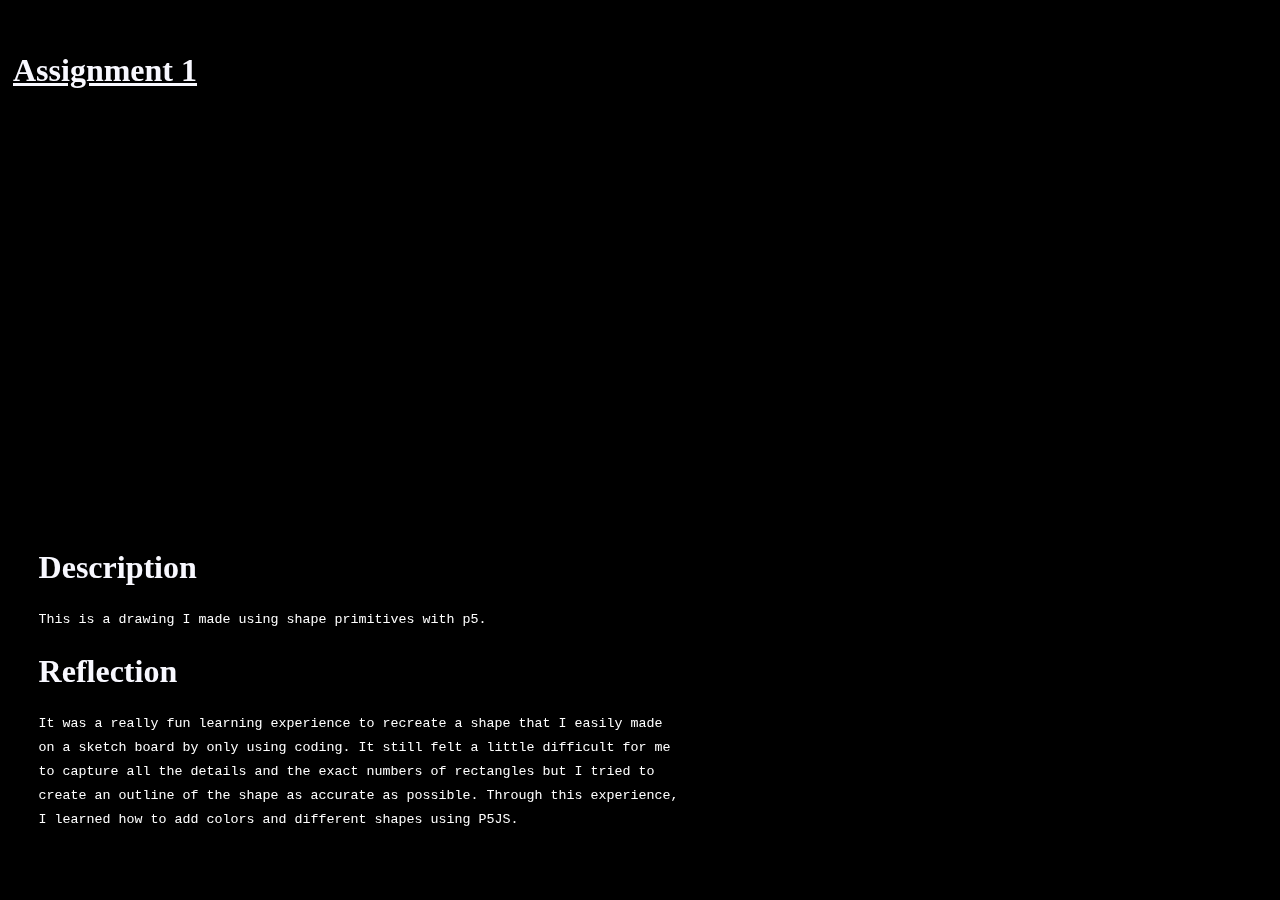
<file: p1.html>
<!DOCTYPE html>
<html lang="en">
  <head>
    <title>Assignment 1</title>
    <meta charset="utf-8" />
    <meta http-equiv="X-UA-Compatible" content="IE=edge" />
    <meta name="viewport" content="width=device-width, initial-scale=1" />

    <!-- import the webpage's stylesheet -->
    <link rel="stylesheet" href="style.css" />

    <!-- import the webpage's javascript file -->
    <script src="/script.js" defer></script>
  </head>

  <body>
    <!-- navigation menu -->
    <nav>
      <a href="index.html"><h1>Assignment 1</h1></a>
    

    <!-- main content -->
    <div class="content">


      <!-- 2. embed your p5 sketch -->

      <div class="fullwidth">
        <!-- below width and height refers to the dimensions of your sketch-->

        <iframe style="width:400px;height:400px;" src="https://editor.p5js.org/ckim95/full/SWJjy5kBo"></iframe>
      </div>

      <!-- 3. write a short description to describe what the work is about -->
      <h1>
        Description
      </h1>

      <p>
       This is a drawing I made using shape primitives with p5.
      </p>


      <!-- 4. reflection -->
      <h1>
        Reflection
      </h1>

      <p>
        It was a really fun learning experience to recreate a shape that I easily made on a sketch board by only using coding. It still felt a little difficult for me to capture all the details and the exact numbers of rectangles but I tried to create an outline of the shape as accurate as possible. Through this experience, I learned how to add colors and different shapes using P5JS.
      </p>

      <!-- 5. reflection -->
      
    </div>
  </body>
</html>
</file>
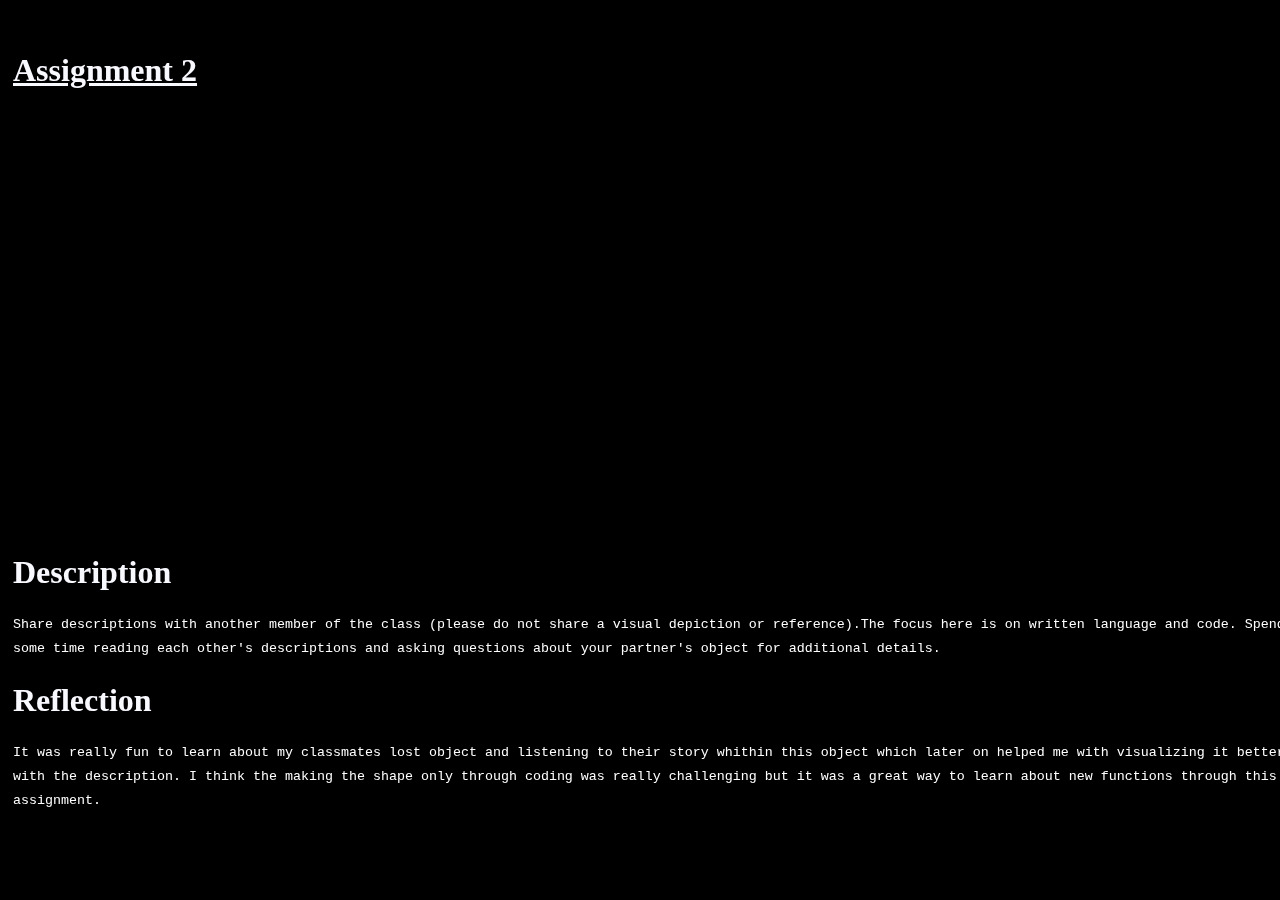
<file: p2.html>
<!DOCTYPE html>
<html lang="en">
  <head>
    <title>Assignment 2</title>
    <meta charset="utf-8" />
    <meta http-equiv="X-UA-Compatible" content="IE=edge" />
    <meta name="viewport" content="width=device-width, initial-scale=1" />

    <!-- import the webpage's stylesheet -->
    <link rel="stylesheet" href="style.css" />

    <!-- import the webpage's javascript file -->
    <script src="/script.js" defer></script>
  </head>

  <body>
    <!-- navigation menu -->
    <nav>
      <a href="index.html"><h1>Assignment 2</h1></a>


      <!-- 2. embed your p5 sketch -->

      <div class="fullwidth">
        <!-- below width and height refers to the dimensions of your sketch-->

        <iframe style="width:400px;height:400px;" src="https://editor.p5js.org/ckim95/full/ePYr1LSxXi"></iframe></iframe>
      </div>

      <!-- 3. write a short description to describe what the work is about -->
      <h1>
        Description
      </h1>

      <p>
       Share descriptions with another member of the class (please do not share a visual depiction or reference).The focus here is on written language and code. Spend some time reading each other's descriptions and asking questions about your partner's object for additional details.
      </p>

     

      <!-- 4. reflection -->
      <h1>
        Reflection
      </h1>

      <p>
        It was really fun to learn about my classmates lost object and listening to their story whithin this object which later on helped me with visualizing it better with the description. I think the making the shape only through coding was really challenging but it was a great way to learn about new functions through this assignment.
      </p>

      <!-- 5. reflection -->
      
    </div>
  </body>
</html>
</file>
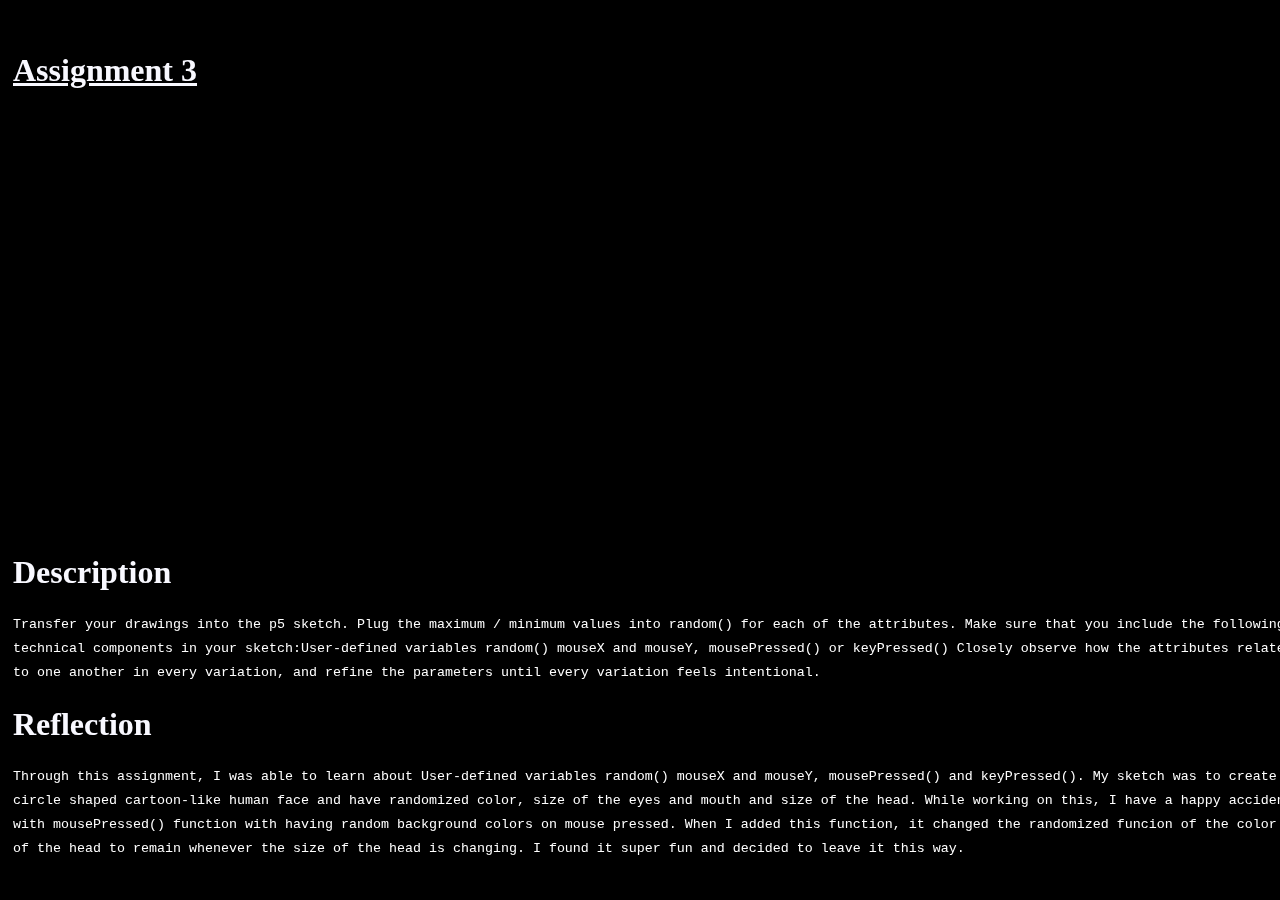
<file: p3.html>
<!DOCTYPE html>
<html lang="en">
  <head>
    <title>Assignment 3</title>
    <meta charset="utf-8" />
    <meta http-equiv="X-UA-Compatible" content="IE=edge" />
    <meta name="viewport" content="width=device-width, initial-scale=1" />

    <!-- import the webpage's stylesheet -->
    <link rel="stylesheet" href="style.css" />

    <!-- import the webpage's javascript file -->
    <script src="/script.js" defer></script>
  </head>

  <body>
    <!-- navigation menu -->
    <nav>
      <a href="index.html"><h1>Assignment 3</h1></a>


      <!-- 2. embed your p5 sketch -->

      <div class="fullwidth">
        <!-- below width and height refers to the dimensions of your sketch-->

        <iframe style="width:400px;height:400px;" src="https://editor.p5js.org/ckim95/full/Jp4R5nH1k"></iframe></iframe></iframe>
      </div>

      <!-- 3. write a short description to describe what the work is about -->
      <h1>
        Description
      </h1>

      <p>
      Transfer your drawings into the p5 sketch. Plug the maximum / minimum values into random() for each of the attributes. Make sure that you include the following technical components in your sketch:User-defined variables random() mouseX and mouseY, mousePressed() or keyPressed() Closely observe how the attributes relate to one another in every variation, and refine the parameters until every variation feels intentional.
      </p>

     

      <!-- 4. reflection -->
      <h1>
        Reflection
      </h1>

      <p>
        Through this assignment, I was able to learn about User-defined variables random() mouseX and mouseY, mousePressed() and keyPressed(). My sketch was to create a circle shaped cartoon-like human face and have randomized color, size of the eyes and mouth and size of the head. While working on this, I have a happy accident with mousePressed() function with having random background colors on mouse pressed. When I added this function, it changed the randomized funcion of the color of the head to remain whenever the size of the head is changing. I found it super fun and decided to leave it this way. 
      </p>

      <!-- 5. reflection -->
      
    </div>
  </body>
</html>
</file>
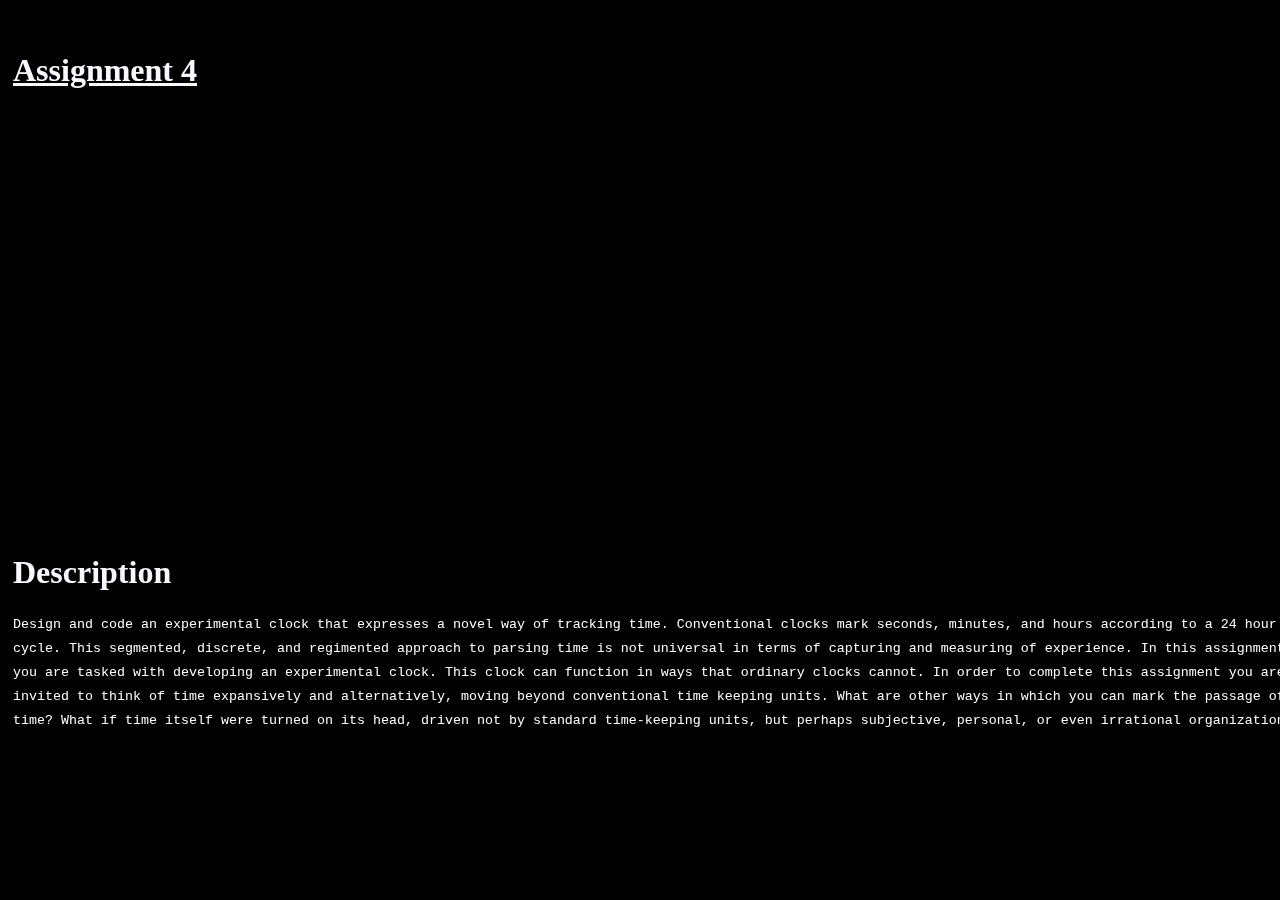
<file: p4.html>
<!DOCTYPE html>
<html lang="en">
  <head>
    <title>Assignment 4</title>
    <meta charset="utf-8" />
    <meta http-equiv="X-UA-Compatible" content="IE=edge" />
    <meta name="viewport" content="width=device-width, initial-scale=1" />

    <!-- import the webpage's stylesheet -->
    <link rel="stylesheet" href="style.css" />

    <!-- import the webpage's javascript file -->
    <script src="/script.js" defer></script>
  </head>

  <body>
    <!-- navigation menu -->
    <nav>
      <a href="index.html"><h1>Assignment 4</h1></a>


      <!-- 2. embed your p5 sketch -->

      <div class="fullwidth">
        <!-- below width and height refers to the dimensions of your sketch-->

        <iframe style="width:400px;height:400px;" src="https://editor.p5js.org/cindy_/full/aYBmL6aWi"></iframe></iframe></iframe>
      </div>

      <!-- 3. write a short description to describe what the work is about -->
      <h1>
        Description
      </h1>

      <p>
      Design and code an experimental clock that expresses a novel way of tracking time. Conventional clocks mark seconds, minutes, and hours according to a 24 hour cycle. This segmented, discrete, and regimented approach to parsing time is not universal in terms of capturing and measuring of experience. In this assignment you are tasked with developing an experimental clock. This clock can function in ways that ordinary clocks cannot. In order to complete this assignment you are invited to think of time expansively and alternatively, moving beyond conventional time keeping units. What are other ways in which you can mark the passage of time? What if time itself were turned on its head, driven not by standard time-keeping units, but perhaps subjective, personal, or even irrational organization?
      </p>

     

    

      <!-- 5. reflection -->
      
    </div>
  </body>
</html>
</file>
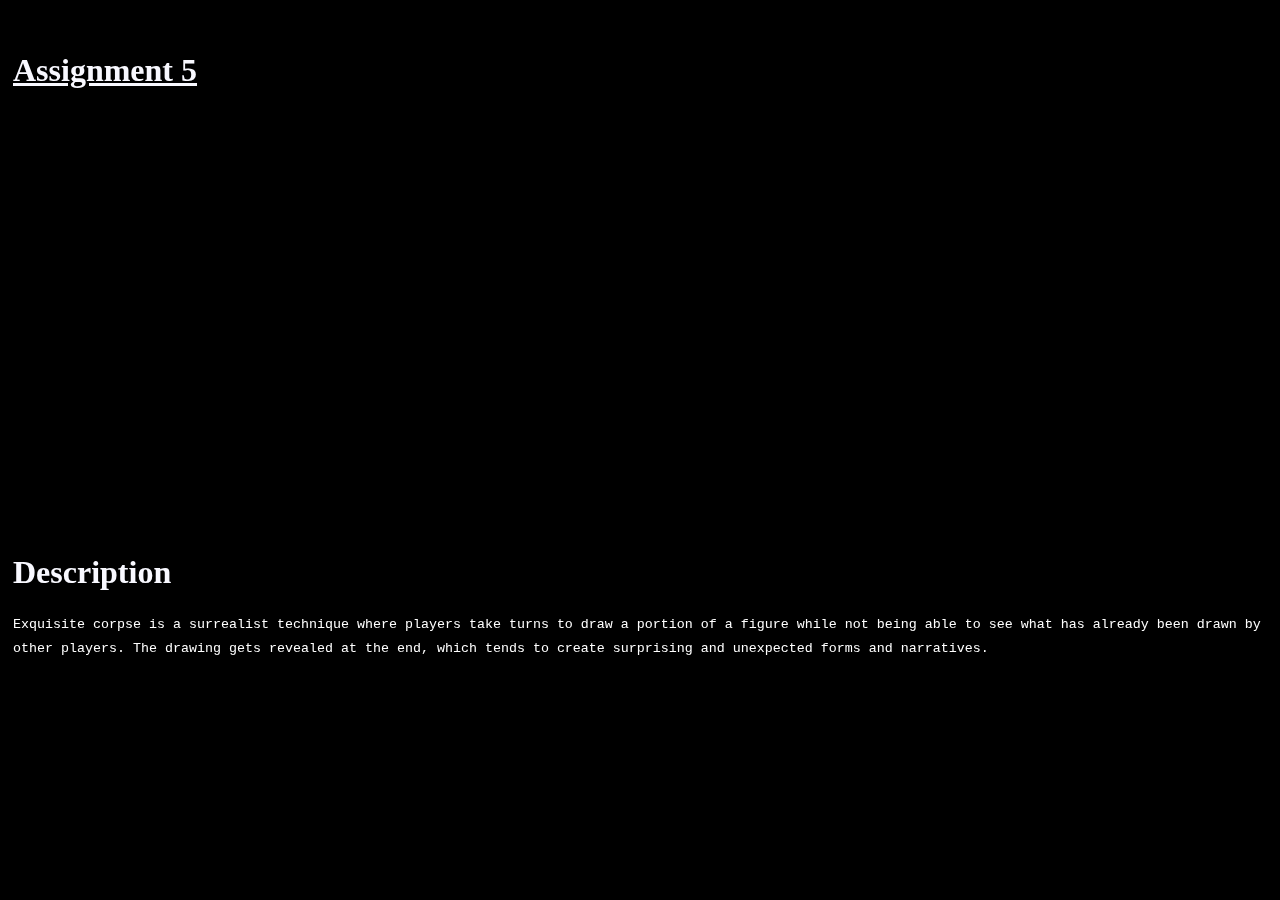
<file: p5.html>
<!DOCTYPE html>
<html lang="en">
  <head>
    <title>Assignment 5</title>
    <meta charset="utf-8" />
    <meta http-equiv="X-UA-Compatible" content="IE=edge" />
    <meta name="viewport" content="width=device-width, initial-scale=1" />

    <!-- import the webpage's stylesheet -->
    <link rel="stylesheet" href="style.css" />

    <!-- import the webpage's javascript file -->
    <script src="/script.js" defer></script>
  </head>

  <body>
    <!-- navigation menu -->
    <nav>
      <a href="index.html"><h1>Assignment 5</h1></a>


      <!-- 2. embed your p5 sketch -->

      <div class="fullwidth">
        <!-- below width and height refers to the dimensions of your sketch-->

        <iframe style="width:400px;height:400px;" src="https://editor.p5js.org/kshin100/full/Sd-M59yoR"></iframe></iframe></iframe>
      </div>

      <!-- 3. write a short description to describe what the work is about -->
      <h1>
        Description
      </h1>

      <p>
      Exquisite corpse is a surrealist technique where players take turns to draw a portion of a figure while not being able to see what has already been drawn by other players. The drawing gets revealed at the end, which tends to create surprising and unexpected forms and narratives.

      </p>

     

    

      <!-- 5. reflection -->
      
    </div>
  </body>
</html>
</file>
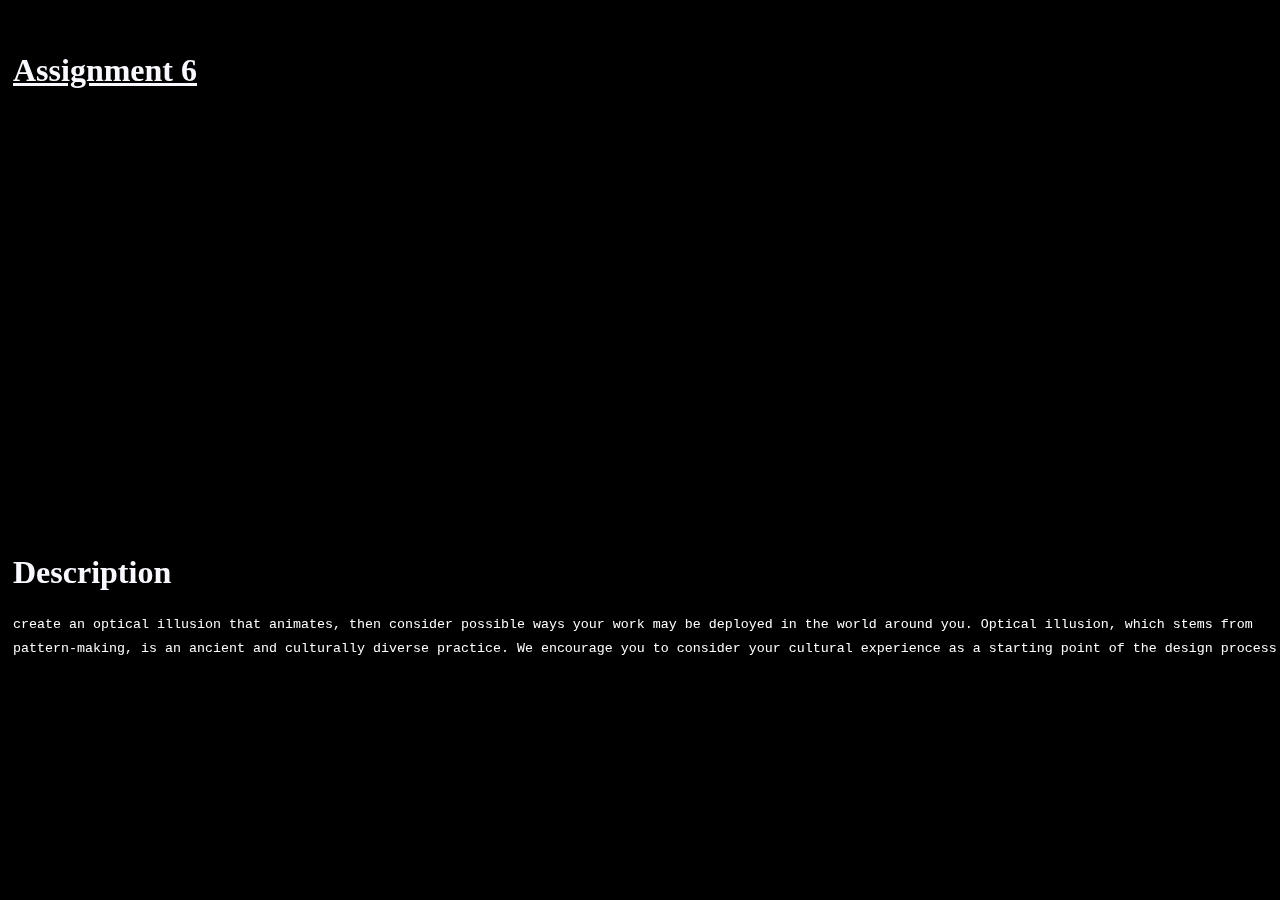
<file: p6.html>
<!DOCTYPE html>
<html lang="en">
  <head>
    <title>Assignment 6</title>
    <meta charset="utf-8" />
    <meta http-equiv="X-UA-Compatible" content="IE=edge" />
    <meta name="viewport" content="width=device-width, initial-scale=1" />

    <!-- import the webpage's stylesheet -->
    <link rel="stylesheet" href="style.css" />

    <!-- import the webpage's javascript file -->
    <script src="/script.js" defer></script>
  </head>

  <body>
    <!-- navigation menu -->
    <nav>
      <a href="index.html"><h1>Assignment 6</h1></a>


      <!-- 2. embed your p5 sketch -->

      <div class="fullwidth">
        <!-- below width and height refers to the dimensions of your sketch-->

        <iframe style="width:400px;height:400px;" src="https://editor.p5js.org/cindy_/full/6XcYzzbNS"></iframe></iframe></iframe>
      </div>

      <!-- 3. write a short description to describe what the work is about -->
      <h1>
        Description
      </h1>

      <p>
      create an optical illusion that animates, then consider possible ways your work may be deployed in the world around you. Optical illusion, which stems from pattern-making, is an ancient and culturally diverse practice. We encourage you to consider your cultural experience as a starting point of the design process.

      </p>

     

    

      <!-- 5. reflection -->
      
    </div>
  </body>
</html>
</file>
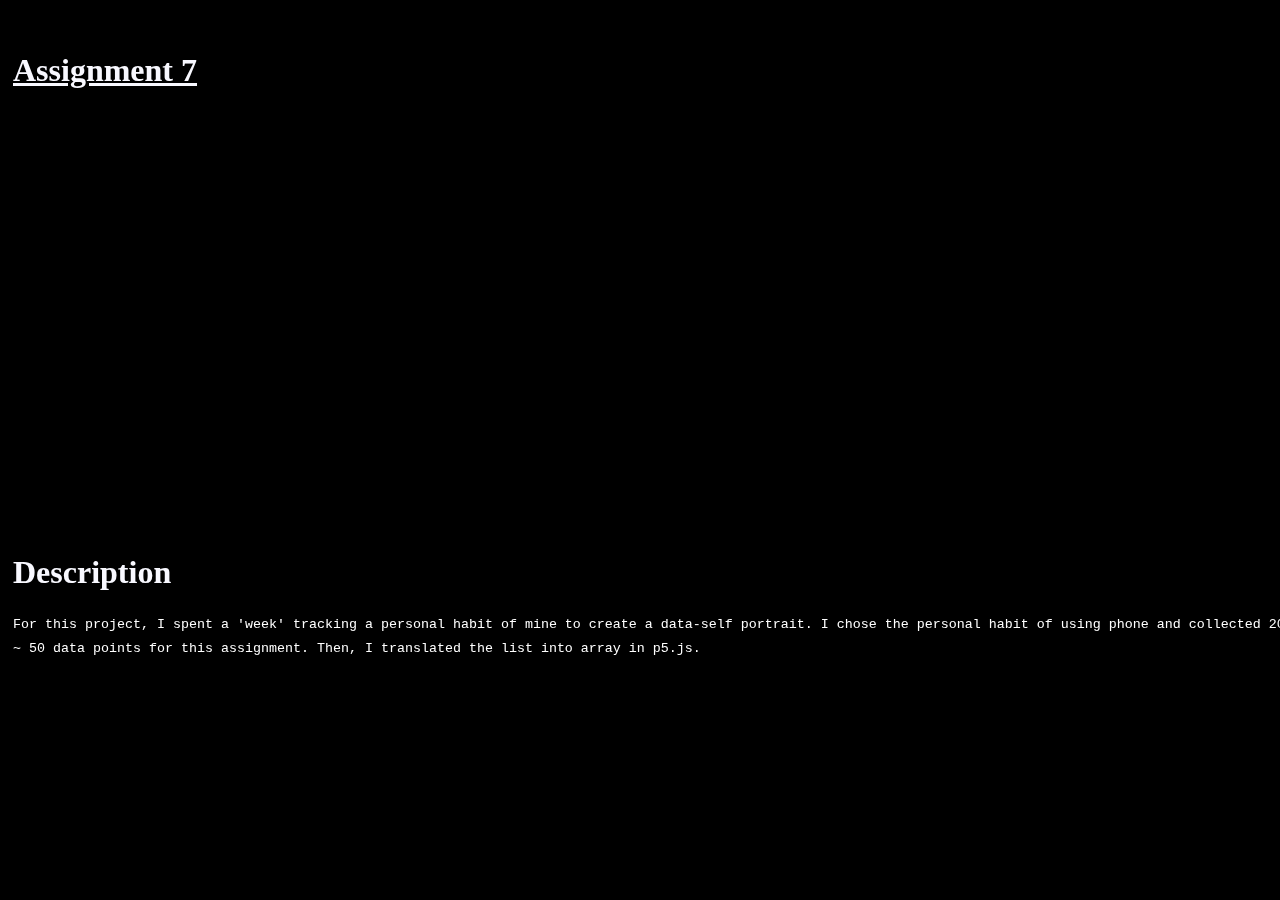
<file: p7.html>
<!DOCTYPE html>
<html lang="en">
  <head>
    <title>Assignment 7</title>
    <meta charset="utf-8" />
    <meta http-equiv="X-UA-Compatible" content="IE=edge" />
    <meta name="viewport" content="width=device-width, initial-scale=1" />

    <!-- import the webpage's stylesheet -->
    <link rel="stylesheet" href="style.css" />

    <!-- import the webpage's javascript file -->
    <script src="/script.js" defer></script>
  </head>

  <body>
    <!-- navigation menu -->
    <nav>
      <a href="index.html"><h1>Assignment 7</h1></a>


      <!-- 2. embed your p5 sketch -->

      <div class="fullwidth">
        <!-- below width and height refers to the dimensions of your sketch-->

        <iframe style="width:400px;height:400px;" src="https://editor.p5js.org/cindy_/full/I9mZD8v3j"></iframe></iframe></iframe>
      </div>

      <!-- 3. write a short description to describe what the work is about -->
      <h1>
        Description
      </h1>

      <p>
      For this project, I spent a 'week' tracking a personal habit of mine to create a data-self portrait. I chose the personal habit of using phone and collected 20 ~ 50 data points for this assignment. Then, I translated the list into array in p5.js.
      </p>

     

    

      <!-- 5. reflection -->
      
    </div>
  </body>
</html>
</file>
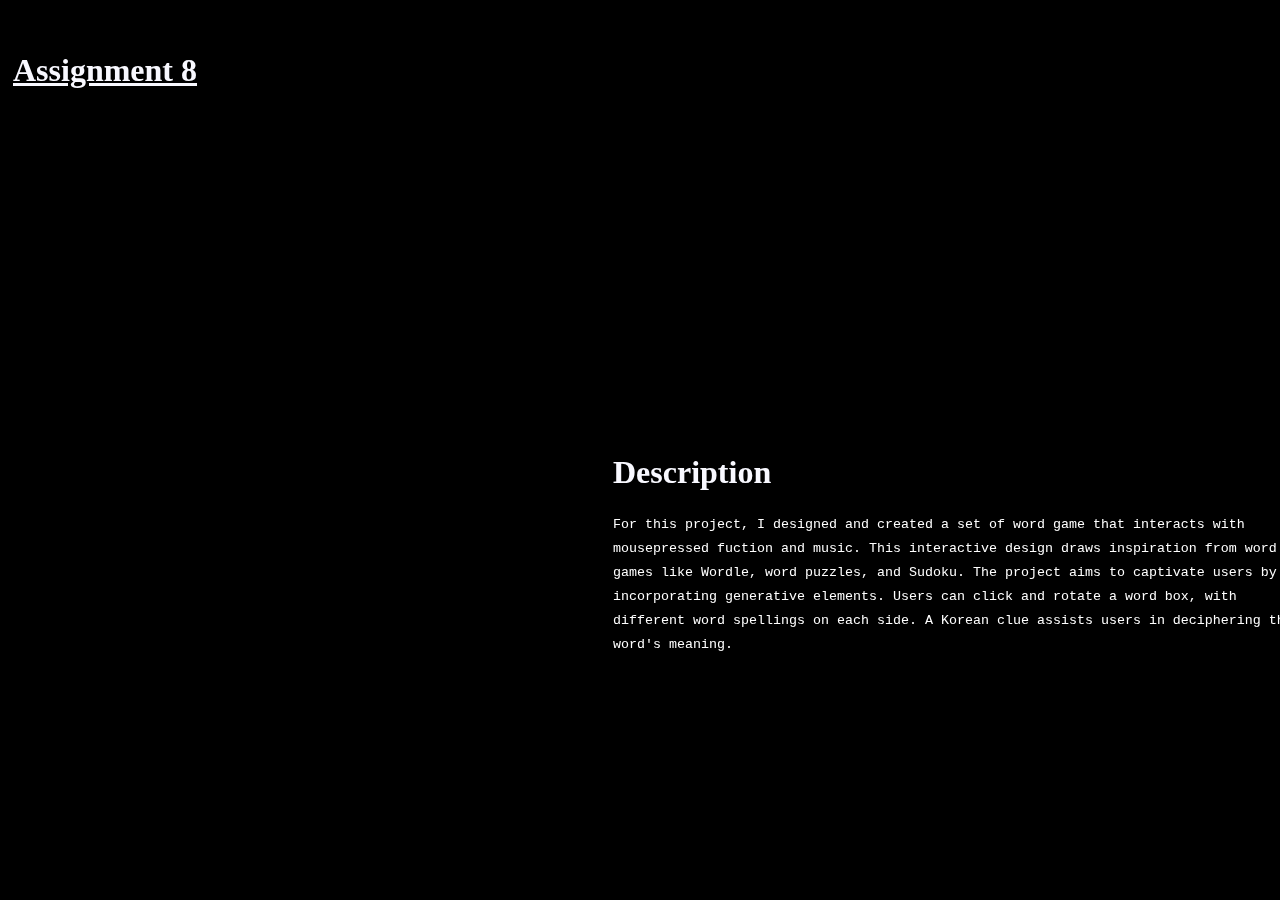
<file: p8.html>
<!DOCTYPE html>
<html lang="en">
  <head>
    <title>Assignment 8</title>
    <meta charset="utf-8" />
    <meta http-equiv="X-UA-Compatible" content="IE=edge" />
    <meta name="viewport" content="width=device-width, initial-scale=1" />

    <!-- import the webpage's stylesheet -->
    <link rel="stylesheet" href="style.css" />

    <!-- import the webpage's javascript file -->
    <script src="/script.js" defer></script>
  </head>

  <body>
    <!-- navigation menu -->
    <nav>
      <a href="index.html"><h1>Assignment 8</h1></a>


      <!-- 2. embed your p5 sketch -->

      <div class="fullwidth">
        <!-- below width and height refers to the dimensions of your sketch-->

        <iframe style="width:300px;height:300px;" src="https://editor.p5js.org/cindy_/full/LPjLjrH-R"></iframe></iframe></iframe>
      </div>

       <iframe style="width:300px;height:300px;" src="https://editor.p5js.org/cindy_/full/dOG7hMN6J"></iframe></iframe></iframe>
      </div>

      <iframe style="width:300px;height:300px;" src="https://editor.p5js.org/cindy_/full/_fmAAUcD9Y"></iframe></iframe></iframe>
      </div>

      <!-- 3. write a short description to describe what the work is about -->
      <h1>
        Description
      </h1>

      <p>
      For this project, I designed and created a set of word game that interacts with mousepressed fuction and music. This interactive design draws inspiration from word games like Wordle, word puzzles, and Sudoku. The project aims to captivate users by incorporating generative elements. Users can click and rotate a word box, with different word spellings on each side. A Korean clue assists users in deciphering the word's meaning.
      </p>

     

    

      <!-- 5. reflection -->
      
    </div>
  </body>
</html>
</file>
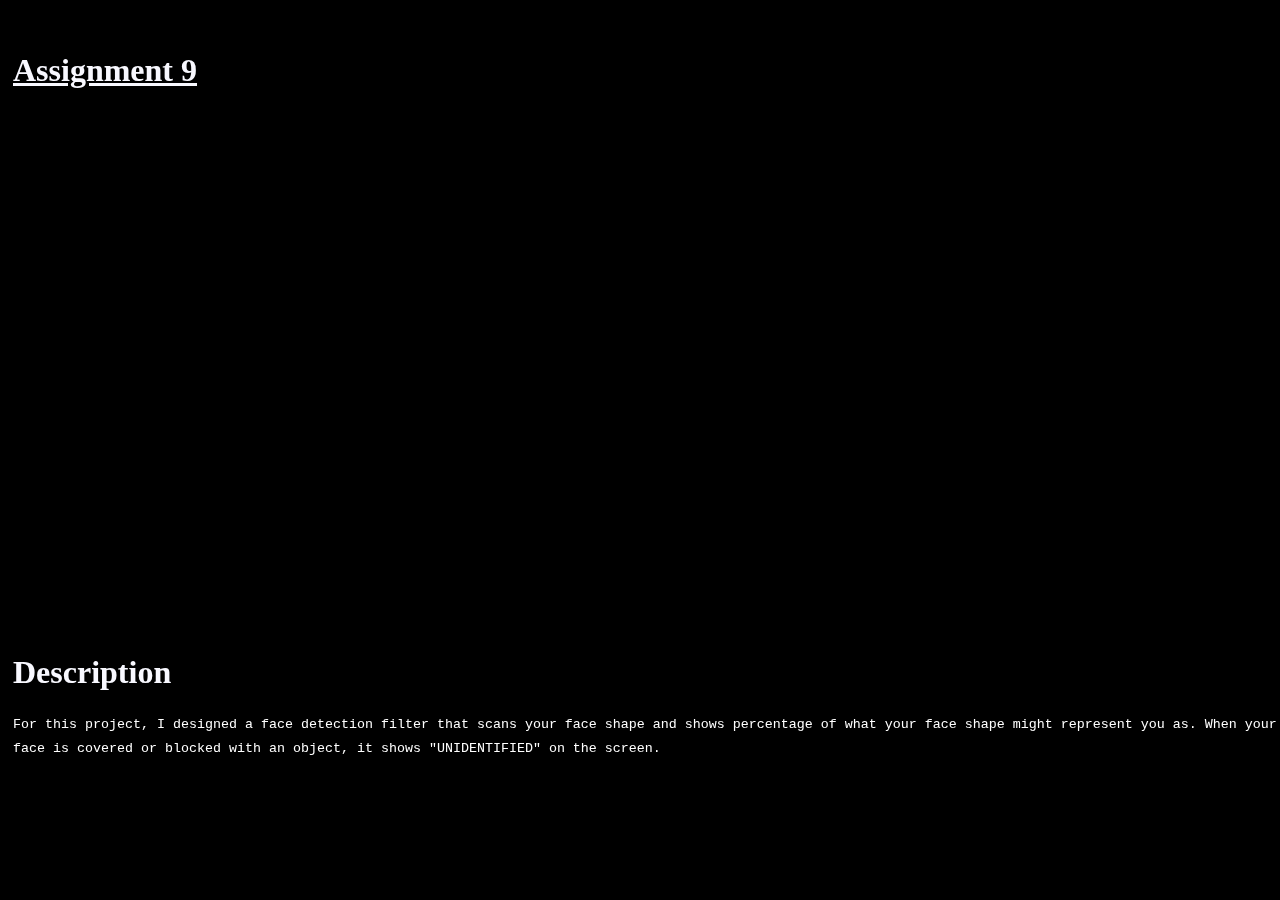
<file: p9.html>
<!DOCTYPE html>
<html lang="en">
  <head>
    <title>Assignment 8</title>
    <meta charset="utf-8" />
    <meta http-equiv="X-UA-Compatible" content="IE=edge" />
    <meta name="viewport" content="width=device-width, initial-scale=1" />

    <!-- import the webpage's stylesheet -->
    <link rel="stylesheet" href="style.css" />

    <!-- import the webpage's javascript file -->
    <script src="/script.js" defer></script>
  </head>

  <body>
    <!-- navigation menu -->
    <nav>
      <a href="index.html"><h1>Assignment 9</h1></a>


      <!-- 2. embed your p5 sketch -->

      <div class="fullwidth">
        <!-- below width and height refers to the dimensions of your sketch-->

        <iframe style="width:500px;height:500px;" src="https://editor.p5js.org/cindy_/full/Awckqnnva"></iframe></iframe></iframe>
      </div>

      <!-- 3. write a short description to describe what the work is about -->
      <h1>
        Description
      </h1>

      <p>
      For this project, I designed a face detection filter that scans your face shape and shows percentage of what your face shape might represent you as. When your face is covered or blocked with an object, it shows "UNIDENTIFIED" on the screen.
      </p>

     

    

      <!-- 5. reflection -->
      
    </div>
  </body>
</html>
</file>
<file: style.css>
/* CSS files add styling rules to your content */

body {
  font-family: monospace;
  margin: 1em;
  width: 100%;
  height: 100%;
  background: rgb(34,193,195);
background: black;
}




a{
font-family: "Jacquarda Bastarda 9", serif;
  font-weight: 500;
   margin: 1em;
  width: 500%;
  height: 500%;
  font-style: normal;
  color: ghostwhite;
}



h1 {
 
   color: ghostwhite;
  font-family: "Jacquarda Bastarda 9", serif;
  font-weight: 600;
  font-style: normal;
}

.special-h2{
  margin-top:0;
}
h2 {
  font-size: 20pt;
  color: ghostwhite;
   font-family: 'Sixtyfour', sans-serif;
   font-family: 'Moirai One', system-ui;
  
/*   margin-top:0; */
}

button {
  font-family: "Inconsolata", monospace;
  background-color: black;
  border: none;
  color: white;
  padding: 10px 10px;
  width: 100%;
  /*   text-align: center; */
  text-decoration: none;
  display: inline-block;
  font-size: 16px;
  margin: 30px 2px;
  cursor: pointer;
}

p {
  font-size: 10pt;
  line-height: 18pt;
  color: white;
}

.left {
  width: 15%;
  padding: 1% 1% 1% 0;
  float: left;
  display: inline-block;
  /*   background-color: red; */
}

.center {
  width: 15%;
  padding: 1%;
  float: left;
  display: inline-block;
}

.right {
  width: 60%;
  padding: 1%;
  float: left;
  display: inline-block;
}

.nav {
  padding: 2%;
  width: 26%;
  height: 100%;
  display: inline-block;
  float: left;
  /*     background-color:red; */
}

.content {
  padding: 2%;
  width: 50%;
  display: inline-block;
  float: left;
  /*   background-color:yellow; */
}

ul {
  margin: 0;
  padding: 0;
}

li {
  color: ghostwhite;
  font-size: 12pt;
  list-style-type: none;
  padding-bottom: 1em;
  font-family: 'Poppins', sans-serif;
}

li.bullet {
  list-style-type: "- ";
  margin: 1%;
  padding: 0;
}

li.bullet a {
  color: purple;
}

li a {
  color: purple;
  /*   text-decoration: none; */
}

iframe {
  margin: 0;
  padding: 0;
  border: none;
  width: 100%;
  /*   height: 400px; */
  display: inline-block;
  float: left;
  margin-bottom: 2%;
}

.full-width-box {
  width: 100%;
  margin-bottom: 2%;
  display: inline-block;
  float: left;
}

img {
  height: 400px;
  display: inline-block;
  float: left;
  margin-bottom: 2%;
  margin-right: 2%;
}

body .gist .gist-file {
  margin-bottom: 0;
  border: 1px dashed #adb5bd;
  border-radius: 0;
}

body .gist .gist-data {
  border-bottom: none;
  border-radius: 0;
  background-color: #f1f3f5;
}

body .gist .blob-wrapper {
  border-radius: 0;
}

body .gist .highlight {
  background-color: transparent;
  font-family: "Droid Sans Mono", monospace;
  font-size: 14px;
}

body .gist .highlight td {
  padding: 5px 15px !important;
  line-height: 1;
  font-family: inherit;
  font-size: inherit;
}

body .gist tr:first-child td {
  padding-top: 15px !important;
}

body .gist tr:last-child td {
  padding-bottom: 15px !important;
}

body .gist .blob-num {
  color: #ced4da;
  background-color: #495057;
  pointer-events: none;
}

body .gist .gist-meta {
  display: none;
}

.nav-link {
  font-size: 50px;
  line-height: 27px;
  cursor: pointer;
}
.nav-link a,
.nav-link a:visited {
  color: black;
  text-decoration: none;
}

#toggle {
  display: none;
}

@media only screen and (max-width: 600px) {
  body {
    font-family: "Inconsolata", monospace;
    margin: 1%;
    width: 98%;
    height: 100%;
  }
  .nav {
    width: 100%;
  }
  .content {
    width: 100%;
    float: left;
  }

  img {
    width: 100%;
    height: auto;
  }
}

.myBox {
  /*   background: red; */

  padding-left: 10px;
  padding-right: 10px;
  padding-top: 10px;
  padding-bottom: 10px;

  margin-left: 10px;
  margin-right: 10px;
  margin-top: 10px;
  margin-bottom: 10px;

  border: 1px solid black;
}

.fullwidth {
  width: 100%;
  float: left;
}

.nav{
  display: none;
}
</file>
